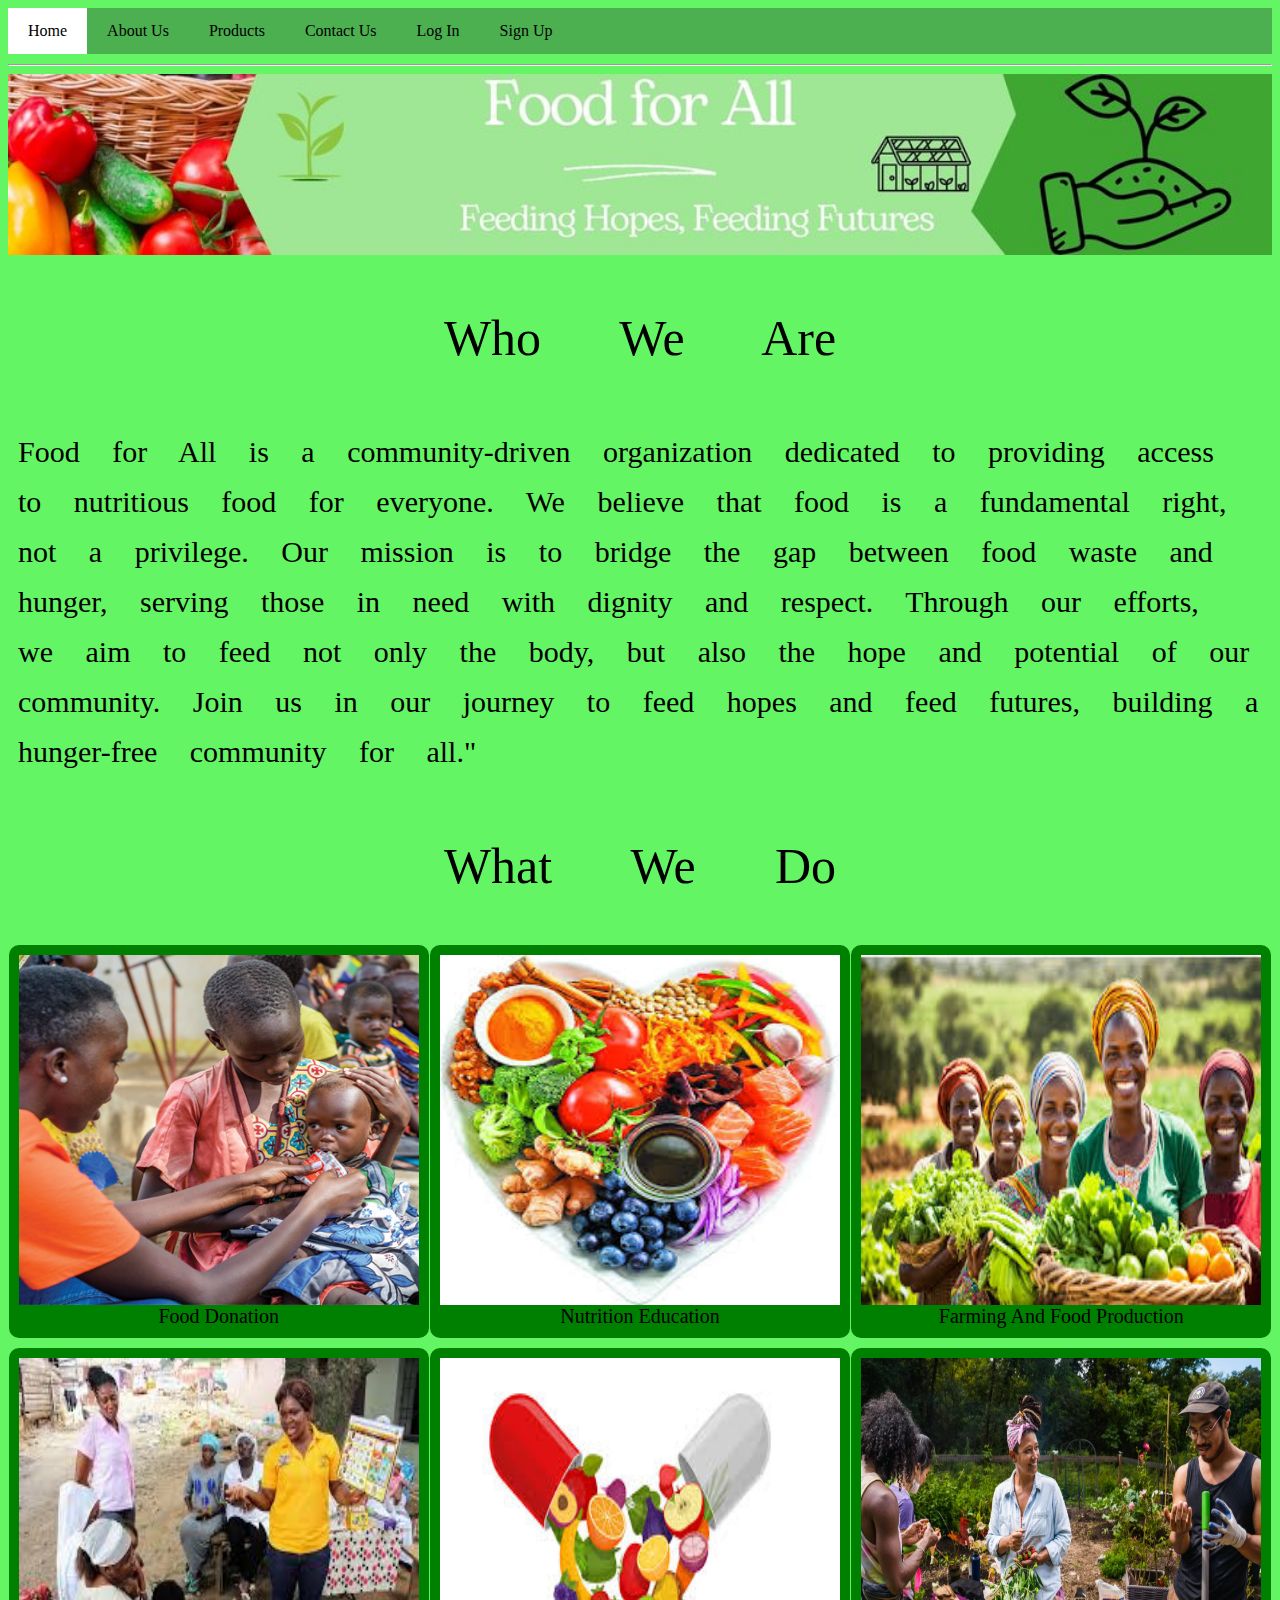
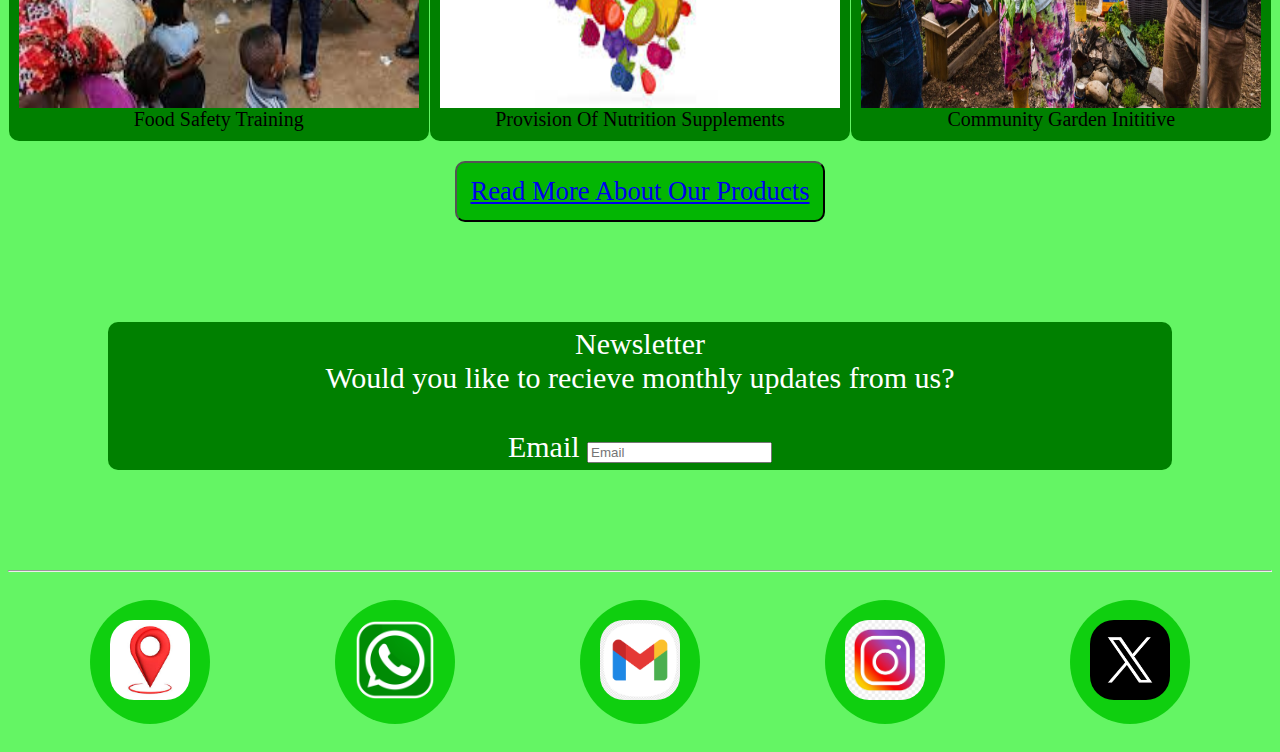
<file: index.html>
<!DOCTYPE html>
<html lang="en">
<head>
    <meta charset="UTF-8">
    <meta name="viewport" content="width=device-width, initial-scale=1.0">
    <title>Home Page</title>
    <link rel="stylesheet" href="src/index.css">
    
    <!-- <script src="https://kit.fontawesome.com/5bf86c59db.js" crossorigin="anonymous"></script> -->
  
</head>
<body>
    <nav>
        <ul>
            <li class="home"><a href="index.html">Home</a></li>
            <li><a href="pages/about.html">About Us</a></li>
            <li><a href="pages/products.html">Products</a></li>
            <li><a href="pages/products.html">Contact Us</a></li>
            <li><a href="pages/login.html">Log In</a></li>
            <li><a href="pages/signup.html">Sign Up</a></li> 
        </ul>
    </nav> 
    <hr>
     <img src="images/Feeding-Hopes-Feeding-Futures-logo.jpg" alt="food for all logo" width="100%">
   
    
    <p class="headings">Who We Are</p>

    <p class="who_we_are_">Food for All is a community-driven organization dedicated to providing access to 
        nutritious food for everyone. 
        We believe that food is a fundamental right, not a privilege. Our mission is to bridge the gap between food 
        waste and hunger, serving those in need with dignity and respect. Through our efforts, 
        we aim to feed not only the body, but also the hope and potential of our community. 
        Join us in our journey to feed hopes and feed futures, building a hunger-free community for all."</p>

    <p class="headings">What We Do</p>

    <div class="what-we-do-container">

        <div class="border">
            <div class="text">
              <div class="img">
                <img src="images/food-donation.jpg" alt="" width="400px" height="350px">
              </div>
              <div>
              <div id="Food" class="hiddentext">
                Food Donation
            </div>
                <div id="Foodtext" class="showtext">
                  <ul>
                    <li>We Donate Food Items To Individual and Communities In Need</li>
                    <li>We Partner With Food Banks For Food Supply</li>
                  </ul>
                </div>
            </div>
            </div>
          </div>
        <div class="border">
            <div class="text">
                
                <div class="img"><img src="images/nutrition-image.jpg" alt="" width="400px" height="350px"></div>

               <div id="Nutrition" class="hiddentext"> Nutrition Education</div>

               <div id="NutrirtionText" class="showtext">
                <li>We educate communities on healthy eating habits</li>
                <li> Meal planning, and food preparation</li>
               </div>
            </div>
        </div>

        <div class="border">
            <div class="text">
                <div class="img"><img src="images/women-in-farming.jpg" alt="" width="400px" height="350px"></div>
                <div id="Farming" class="hiddentext">Farming And Food Production</div>

                <div id="FarmingText" class="showtext">
                <li>We provide Seedling To Farmers</li>
                <li>We support local farmers in producing fresh food products</li>
                </div>
            </div>
        </div>  

        <div class="border">
            <div class="text">
                <div class="img"><img src="images/community-education.jpg" alt="" width="400px" height="350px"></div>
                <div id="Safety" class="hiddentext">Food Safety Training</div>

                <div id="SafetyText" class="showtext">
                    <li>Certification programs for food handlers</li>
                    <li> We help reduce the risk of foodborne illnesses</li>
                </div>
            </div>
        </div>

        <div class="border">
            <div class="text">
                <div class="img"><img src="images/nutition Supplement.jpeg"alt="" width="400px" height="350px"></div>
                <div id="Supplements" class="hiddentext">Provision Of Nutrition Supplements</div>

                <div id="SupplementsText" class="showtext">
                    <li> We provide Food Supplements To Malnutritioned Individuals</li>
                    <li> We Sell Food Supplements At A Subsidized Cost To Retailers</li>
                </div>
            </div>
        </div>

        <div class="border">
            <div class="text">
                <div class="img"><img src="images/community-garden.jpg"alt="" width="400px" height="350px"></div>

                <div id="Garden" class="hiddentext">Community Garden Inititive</div>

                <div id="GardenText" class="showtext">
                    <li>We Support environmental stewardship</li>
                </div>
            </div>
        </div>

    </div>

    <div class="button">
        <button><a href="pages/products.html">Read More About Our Products</a></button>
    </div>


        <div class="newsletter"> 
            <div class="newsletter-text">
                Newsletter 
                <br>
        
                Would you like to recieve monthly updates from us? 
            </div>

                
        <form action="">

            <div class="newsletter-textarea">
            <label for="email">Email </label>
            <input type="Email" id="Email" placeholder="Email">
           

            </div> 
        </form>      
    </div>
         

   <hr> 
<footer> 

    <div class="footer1">
        <a href="https://www.google.com/maps/place/Accra/@5.5915274,-0.3448957,11z/data=!3m1!4b1!4m6!3m5!1s0xfdf9084b2b7a773:0xbed14ed8650e2dd3!8m2!3d5.5592846!4d-0.1974306!16zL20vMGZueWM?authuser=0&entry=ttu" target="_blank"><img class="footer-img" src="images/location.jpeg" alt="" width="80px" height="80px"></a> 
        <div class="footertext">
        </div>
      
     </div>
 
    <div class="footer1">
         <a href="https://web.whatsapp.com/" target="_blank"> <img class="footer-img" src="images/whatsapp.png" alt="" width="80px" height="80px"></a>
    </div>

    <div class="footer1">
        <a href="https://mail.google.com/mail/u/0/#inbox" target="_blank"><img class="footer-img" src="images/email.png" alt="" width="80px" height="80px"></a> 
    </div>

    <div class="footer1">
        <a href="https://www.instagram.com/" target="_blank"> <img  class="footer-img" src="images/insta.png" alt="" width="80px" height="80px"></a>
    </div>

    <div class="footer1">
        <a href="https://x.com/?lang=en" target="_blank"><img class="footer-img" src="images/X_logo.jpg" alt="" width="80px" height="80px"> </a>
    </div>

</footer>

<script src="src/index.js"></script>
</body>
</html>
</file>
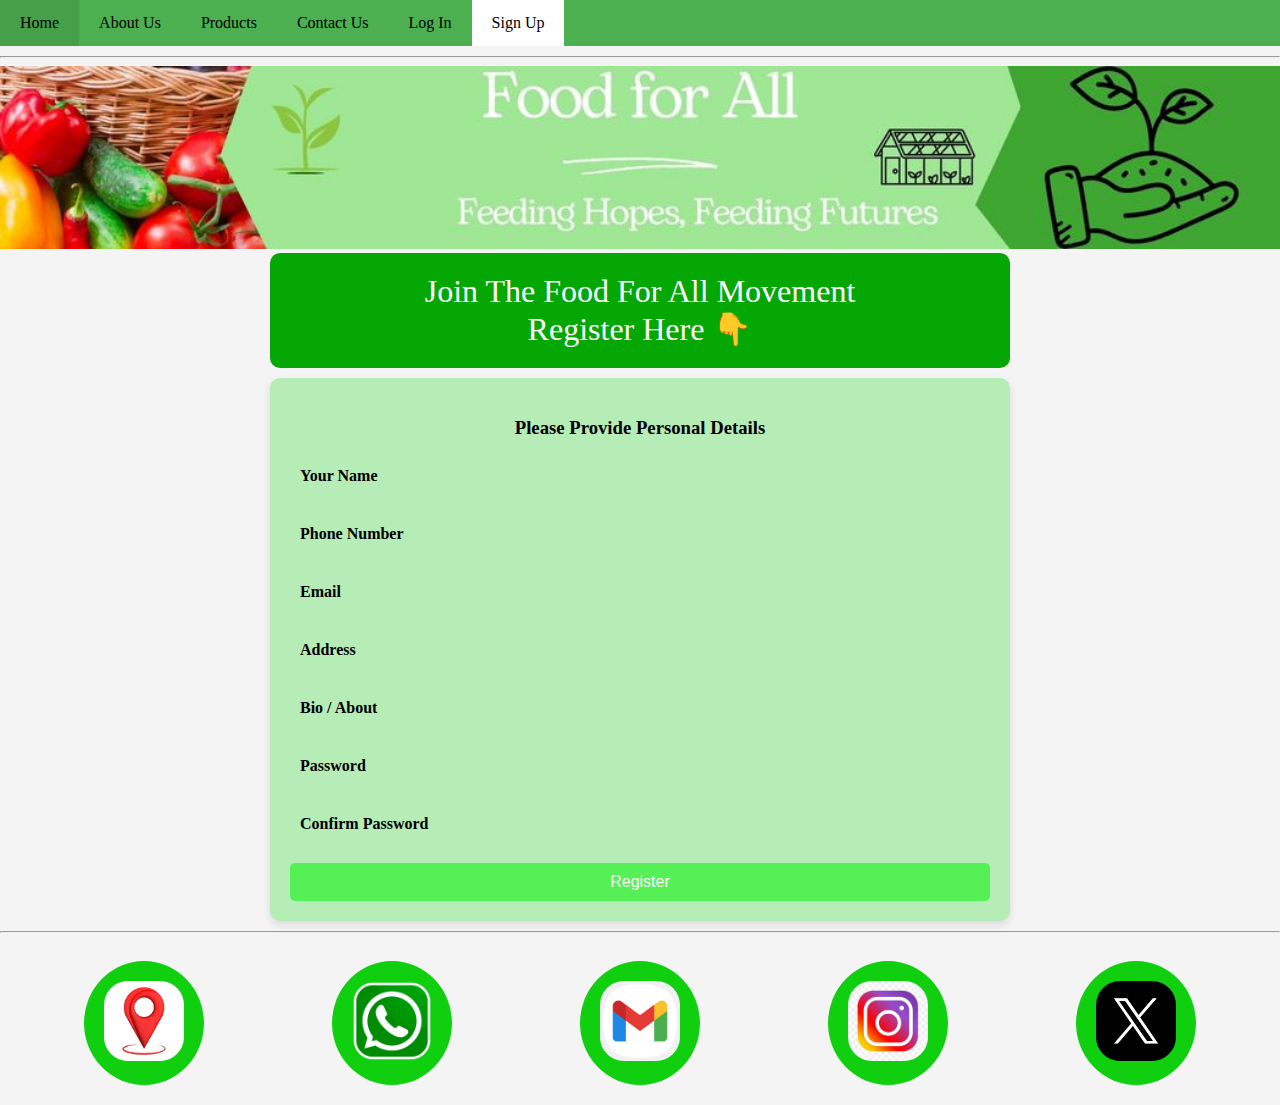
<file: pages/signup.html>
<!DOCTYPE html>
<html lang="en">
<head>
    <meta charset="UTF-8">
    <meta name="viewport" content="width=device-width, initial-scale=1.0">
    <title>Sign Up</title>
    <link rel="stylesheet" href="../src/signup.css">
</head>
<body>
    <nav>
        <ul>
            <li><a href="../index.html">Home</a></li>
            <li><a href="../pages/about.html">About Us</a></li>
            <li><a href="../pages/products.html">Products</a></li>
            <li><a href="../pages/contact.html">Contact Us</a></li>
            <li><a href="../pages/login.html">Log In</a></li>
            <li class="signup"><a href="signup.html">Sign Up</a></li>
        </ul>
    </nav> 

    <hr>

    <img src="../images/Feeding-Hopes-Feeding-Futures-logo.jpg" alt="food for all logo" width="100%">

    <div class="contact-title">
        Join The Food For All Movement <br>
        Register Here 👇 
    </div>

    <div id="FormContainer">
        <h3>Please Provide Personal Details</h3>

        <form action="">
            <div>
                <label for="name">Your Name</label>
                <input type="text" id="Name" placeholder="Full Name">
            </div> 

            <div>
                <label for="number">Phone Number</label>
                <input type="telephone" id="Number" placeholder="Phone Number">
            </div> 

            <div>
                <label for="email">Email</label>
                <input type="email" id="Email" placeholder="Email Address">
            </div> 

            <div>
                <label for="address">Address</label>
                <input type="address" id="Address" placeholder="Country & Region">
            </div> 
            <div>
                <label for="bio">Bio / About</label>
                <textarea id="Bio" cols="30" rows="5" placeholder="Briefly Tell Us About Yourself And Reason Joining The Movement"></textarea>
            </div>
            <div>
                <label for="email">Password</label>
                <input type="email" id="Password" placeholder="Create A Password">
            </div> 

            <div>
                <label for="email">Confirm Password</label>
                <input type="email" id="ConfirmPassword" placeholder="Re-Enter Password">
            </div> 
            <button type="register">Register</button>
        </form>

    </div>

    <hr> 

    
    <footer> 

        <div class="footer1">
            <a href="https://www.google.com/maps/place/Accra/@5.5915274,-0.3448957,11z/data=!3m1!4b1!4m6!3m5!1s0xfdf9084b2b7a773:0xbed14ed8650e2dd3!8m2!3d5.5592846!4d-0.1974306!16zL20vMGZueWM?authuser=0&entry=ttu" target="_blank">
                <img class="footer-img" src="../images/location.jpeg" alt="" width="80px" height="80px"></a> 
         </div>
     
        <div class="footer1">
            <a href="https://web.whatsapp.com/" target="_blank"><img class="footer-img" src="../images/whatsapp.png" alt="" width="80px" height="80px"></a>
        </div>
    
        <div class="footer1">
            <a href="https://mail.google.com/mail/u/0/#inbox" target="_blank"><img class="footer-img" src="../images/email.png" alt="" width="80px" height="80px"></a> 
        </div>
    
        <div class="footer1">
            <a href="https://www.instagram.com/" target="_blank"> <img class="footer-img" src="../images/insta.png" alt="" width="80px" height="80px"></a>
        </div>
    
        <div class="footer1">
            <a href="https://x.com/?lang=en" target="_blank"><img class="footer-img" src="../images/X_logo.jpg" alt="" width="80px" height="80px"> </a>
        </div>
        
    </footer>
 
  <script src="../src/signup.js"></script>
</body>
</html>
</file>
<file: src/index.css>
body {
    background-color: rgb(100, 245, 100);
    margin: 5;
    padding: 5;
    font-family: cursive;
}
nav ul { 
    list-style-type: none;
    padding: 0;
    background-color: #4CAF50;
    overflow: hidden;
    margin: 0;
}
nav li {
    float: left;
}
nav li a {
    display: block;
    color: black;
    text-align: center;
    padding: 14px 20px;
    text-decoration: none;
    font-family: cursive;
}
nav li a:hover {
    background-color: #45a049;
}
nav{
    margin-bottom: 10px;
}
.headings{
    font-size: 50px;
    text-align: center;
    word-spacing: 50pt;
}
.who_we_are_ {
   font-size: 30px;
    font-family: cursive;
    word-spacing: 25px;
    line-height: 50px;
    padding: 10px;
}
.what-we-do {
    text-align: center;
    word-spacing: 50pt;
    font-size: 30pt;
}
.text {
    font-family: cursive;
    background-color: green;
    text-align: center;
    border: 10px solid green;
    border-radius: 10px;
    width: 400px;
    height: auto;
    margin-bottom: 10px;
    font-size: 15pt;
}

.home {
    background-color: white;
}
.gen {
    display: flex;
    flex-wrap: wrap;
    justify-content: space-between;
    text-align: center;
}

.img {
    width: 400px;
    height: 350px;
}
.what-we-do-container {
    display: flex;
    justify-content: space-around; 
    flex-wrap: wrap;
    
}
button{
    padding:10pt; 
    background-color:rgb(3, 182, 3); 
    font-size: 20pt; 
    font-family: cursive;
    color: white;
    border-radius: 10px;
    margin-top: 10px;
    align-items: center;   
 }

.button{
    display: flex; 
    justify-content:center;   
}

.newsletter{background-color:green; margin: 100px 100px; 
    border-radius:10px; text-align:center; padding: 5px;}
    
.newsletter-text{
    font-size: 30px; 
    color: white; 
    margin-bottom: 30px;
}
.newsletter-textarea{
    padding: 5px;
border-radius: 5px;
font-size: 30px;
color: white;
height: 30px;
}
footer {
    display: flex;
    justify-content: space-around;
    
    padding: 20px 20px;
}
.footer1{
    padding: 20px;
    background-size: 100px 100px;
    background-color: rgb(15, 207, 15);
    border-radius: 50%;

}
.footer-img{border-radius: 30%;}

.hiddentext{
    font-size: 20px;
}
.showtext{
    display: none;
    color: white;

}
</file>
<file: src/signup.css>
body {
    /* font-family: Arial, sans-serif; */
    background-color: #f4f4f4;
    margin: 0;
    padding: 0;
}

footer {
    display: flex;
    justify-content: space-around;
    
    padding: 20px 20px;
}
.footer1{
    padding: 20px;
    background-size: 100px 100px;
    background-color: rgb(15, 207, 15);
    border-radius: 50%;

}
.footer-img{border-radius: 30%;}


nav ul {
    list-style-type: none;
    padding: 0;
    background-color: #4CAF50;
    overflow: hidden;
    margin: 0;
}
nav li {
    float: left;
}
nav li a {
    display: block;
    color: black;
    text-align: center;
    padding: 14px 20px;
    text-decoration: none;
    font-family: cursive;
}
nav li a:hover {
    background-color: #45a049;
}
nav{
    margin-bottom: 10px;
}
.signup{
    background-color: white; 
}

p{
    font-size: xx-large; 
    text-align: center; 
    background-color: rgb(4, 167, 4);
}

.contact-title {
    font-size: xx-large;
    text-align: center;
    background-color: rgb(4, 167, 4);
    color: white;
    align-items: center;
    max-width: 700px;
    margin: 0 auto;
    padding: 20px;
    border-radius: 10px;
    margin-bottom: 10px;
    
}
#FormContainer {
    max-width: 700px;
    margin: 0 auto;
    padding: 20px;
    background-color: rgb(182, 236, 182);
    border-radius: 10px;
    box-shadow: 0 4px 8px rgba(0, 0, 0, 0.1);
    margin-bottom: 10px ;
}
#FormContainer div {
    margin-bottom: 15px;
    padding: 10px;
}
#FormContainer label {
    display: block;
    margin-bottom: 5px;
    font-weight: bold;
}
#FormContainer input, #FormContainer textarea {
    width: 100%;
    padding: 10px;
    border: 3px solid white;
    border-radius: 5px;
}

#FormContainer button {
    width: 100%;
    padding: 10px;
    background-color: rgb(85, 240, 85);
    border: none;
    border-radius: 5px;
    color: white;
    font-size: 16px;
    cursor: pointer;
}
#FormContainer button:hover {
    background-color: rgb(75, 220, 75);}

    h3{
        text-align: center;
    }
.login{max-width: 700px;
    margin: 0 auto;
    padding: 20px;
    background-color: rgb(4, 167, 4);
    border-radius: 10px;      
}  
.login:hover{
background-color: rgb(75, 220, 75);
}

#Name {
    display: none;
}
#Number {
    display: none;
}
#Email{
    display: none;
}
#Address{
    display: none;
}
#Bio{
    display: none;
}
#Password{
    display: none;
}
#ConfirmPassword{
    display: none;
}
</file>
